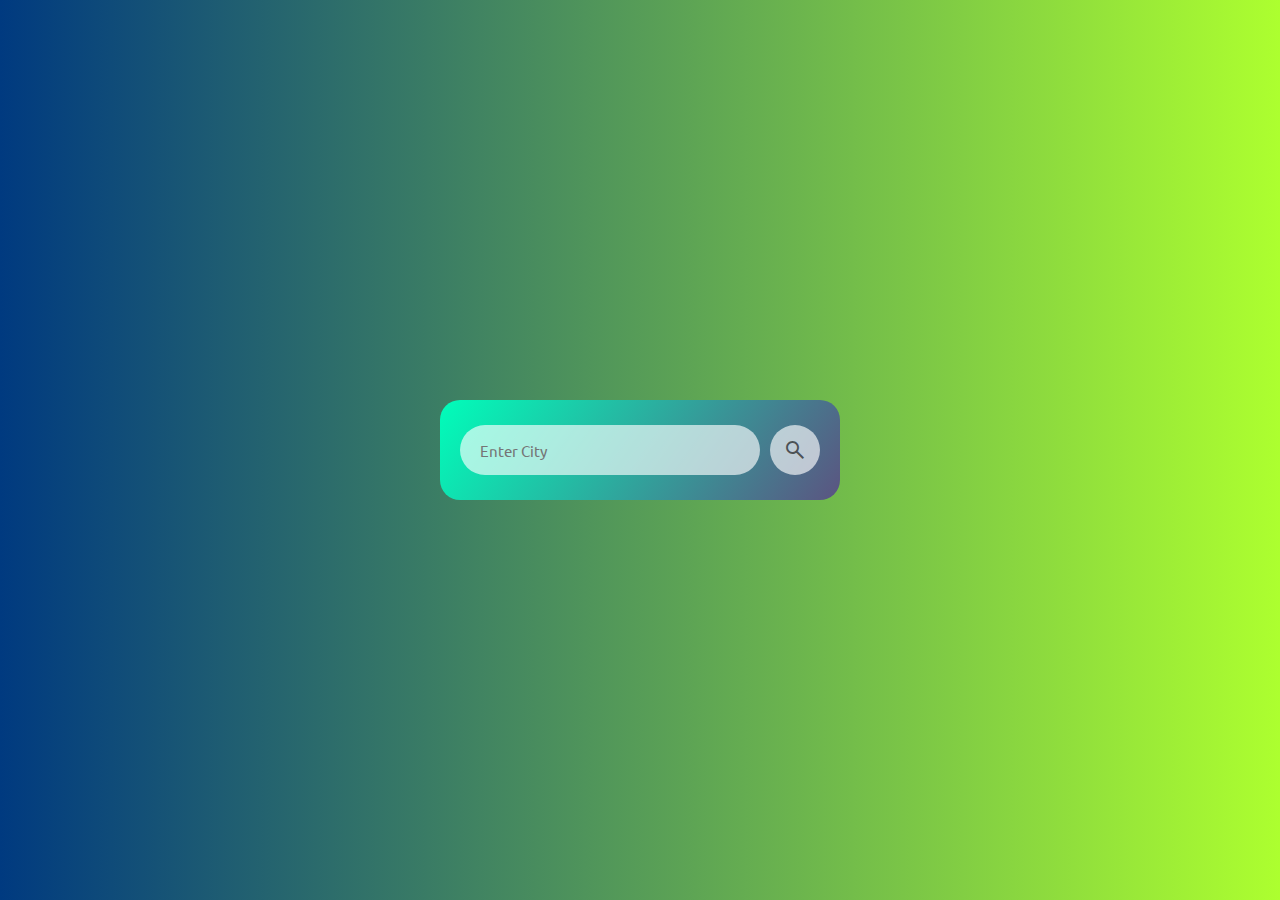
<file: index.html>
<!DOCTYPE html>
<html lang="en">

<head>
    <meta charset="UTF-8">
    <meta name="viewport" content="width=device-width, initial-scale=1.0">
    <title>Weather</title>
    <link rel="stylesheet" href="weather.css">
    <link rel="stylesheet"
        href="https://fonts.googleapis.com/css2?family=Material+Symbols+Outlined:opsz,wght,FILL,GRAD@24,400,0,0" />
</head>

<body>
    <div class="box">
        <div class="search">
            <input type="text" placeholder="Enter City">
            <button id="search-btn">
                <span class="material-symbols-outlined">
                    search
                </span>
                <p></p>
            </button>
        </div>
        <div class="error">
            <span class="material-symbols-outlined">
                error
                <p>
                    City Not Found
                </p>
                </span>
        </div>
    <div class="details">
    <div class="weather">
        <span class="material-symbols-outlined" id="pic">
            sunny
        </span>
        <span id="tem">
            27&#176C
        </span>
        <p id="city">Lahore</p>
    </div>
    <div class="conditions">
        <div class="humidity">
            <div class="material-symbols-outlined">
                humidity_low
            </div>
            <div id="humidity">
                27%
            </div>
            <p>Humidity</p>
        </div>
        <div class="air-index">
            <div class="material-symbols-outlined">
                thermometer
            </div>
            <div id="feel">
                5°<sub>C</sub>
            </div>
            <p>Real Feel</p>
        </div>
        <div class="wind">
            <div class="material-symbols-outlined">
                Airwave
            </div>
            <div id="wind">
                27km/h
            </div>
            <p>Wind</p>
        </div>
    </div>
</div>
</div>
    <script src="weather.js"></script>
</body>

</html>
</file>
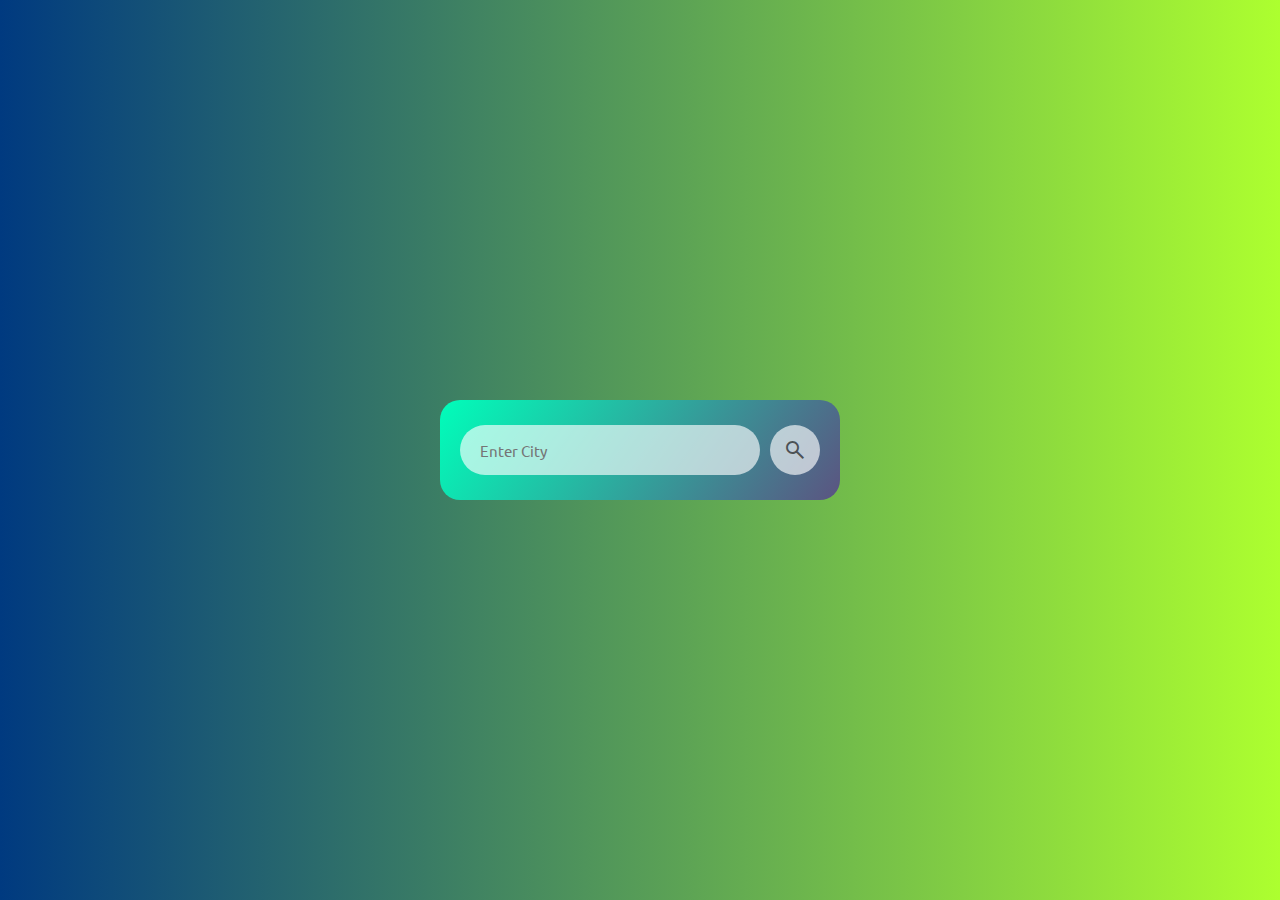
<file: weather.html>
<!DOCTYPE html>
<html lang="en">

<head>
    <meta charset="UTF-8">
    <meta name="viewport" content="width=device-width, initial-scale=1.0">
    <title>Weather</title>
    <link rel="stylesheet" href="weather.css">
    <link rel="stylesheet"
        href="https://fonts.googleapis.com/css2?family=Material+Symbols+Outlined:opsz,wght,FILL,GRAD@24,400,0,0" />
</head>

<body>
    <div class="box">
        <div class="search">
            <input type="text" placeholder="Enter City">
            <button id="search-btn">
                <span class="material-symbols-outlined">
                    search
                </span>
                <p></p>
            </button>
        </div>
        <div class="error">
            <span class="material-symbols-outlined">
                error
                <p>
                    City Not Found
                </p>
                </span>
        </div>
    <div class="details">
    <div class="weather">
        <span class="material-symbols-outlined" id="pic">
            sunny
        </span>
        <span id="tem">
            27&#176C
        </span>
        <p id="city">Lahore</p>
    </div>
    <div class="conditions">
        <div class="humidity">
            <div class="material-symbols-outlined">
                humidity_low
            </div>
            <div id="humidity">
                27%
            </div>
            <p>Humidity</p>
        </div>
        <div class="air-index">
            <div class="material-symbols-outlined">
                thermometer
            </div>
            <div id="feel">
                5°<sub>C</sub>
            </div>
            <p>Real Feel</p>
        </div>
        <div class="wind">
            <div class="material-symbols-outlined">
                Airwave
            </div>
            <div id="wind">
                27km/h
            </div>
            <p>Wind</p>
        </div>
    </div>
</div>
</div>
    <script src="weather.js"></script>
</body>

</html>
</file>
<file: weather.css>
@import url('https://fonts.googleapis.com/css2?family=Ubuntu:wght@300;400;500;700&display=swap');

* {
    padding: 0;
    margin: 0;
    box-sizing: border-box;
    font-family: "Ubuntu", sans-serif;
}

body {
    background: linear-gradient(90deg, rgb(0, 58, 128), greenyellow);
    width: 100%;
    height: 100vh;
    display: flex;
    align-items: center;
    justify-content: center;
}

.box {
    background: linear-gradient(125deg, #00feba, #5b5481);
    width: 400px;
    border-radius: 20px;
    display: flex;
    flex-direction: column;
    justify-content: center;
    align-items: center;
}

.search {
    width: 100%;
    padding: 25px 20px;
    display: flex;
    justify-content: space-between;
    align-items: center;
}

.error {
    width: 100%;
    justify-content: left;
    padding: 0 0 15px 20px;
    overflow: hidden;
    margin-left: 35px;
    display: none;

}

.error span {
    display: flex;
    font-size: 20px;
    color: rgba(255, 255, 255, 0.779);
    gap: 5px;
}

input {
    border: none;
    outline: none;
    width: 300px;
    background: rgba(255, 255, 255, 0.64);
    height: 50px;
    border-radius: 40px;
    font-size: 15px;
    padding-left: 20px;
    cursor: context-menu;
}

input::placeholder {
    font-size: 15px;

}
input:focus{
    border: 1px solid #000000ae;
}
#search-btn {
    width: 50px;
    height: 50px;
    border-radius: 50%;
    border: 0;
    outline: 0;
    padding-top: 3px;
    background: rgba(255, 255, 255, 0.64);
    color: rgba(0, 0, 0, 0.616);
    cursor: pointer;
    transition: all 0.2s ease-in-out;
}

#search-btn:hover {
    transform: scale(0.9);
    color: rgba(255, 255, 255, 0.64);
    background-color: rgba(0, 0, 0, 0.616);


}

.details {
    width: 100%;
    display: none;
}

.weather {
    width: 100%;
    display: flex;
    flex-direction: column;
    justify-content: center;
    align-items: center;
}

.weather span:nth-child(1) {
    font-weight: 550;
    font-size: 150px;
    color: rgba(255, 255, 255, 0.779);
}

.weather #tem {
    margin-top: 5px;
    font-size: 60px;
    color: rgba(255, 255, 255, 0.779);
}

.weather #city {
    margin-bottom: 5px;
    font-size: 30px;
    color: rgba(255, 255, 255, 0.779);
}

.conditions {
    box-sizing: border-box;

    margin: 30px auto;
    width: 100%;
    display: flex;
    justify-content: space-evenly;
    align-items: center;
    text-align: center;
}

.humidity,
.air-index,
.wind {
    color: rgba(255, 255, 255, 0.779);
    width: 70px;
    height: 70px;
    position: relative;
    display: block;

}

.humidity::after,
.air-index::after {
    content: "";
    position: absolute;
    right: -30%;
    top: 62%;
    transform: translateY(-50%);
    width: 1px;
    height: 60px;
    background-color: rgba(255, 255, 255, 0.779);

}
</file>
